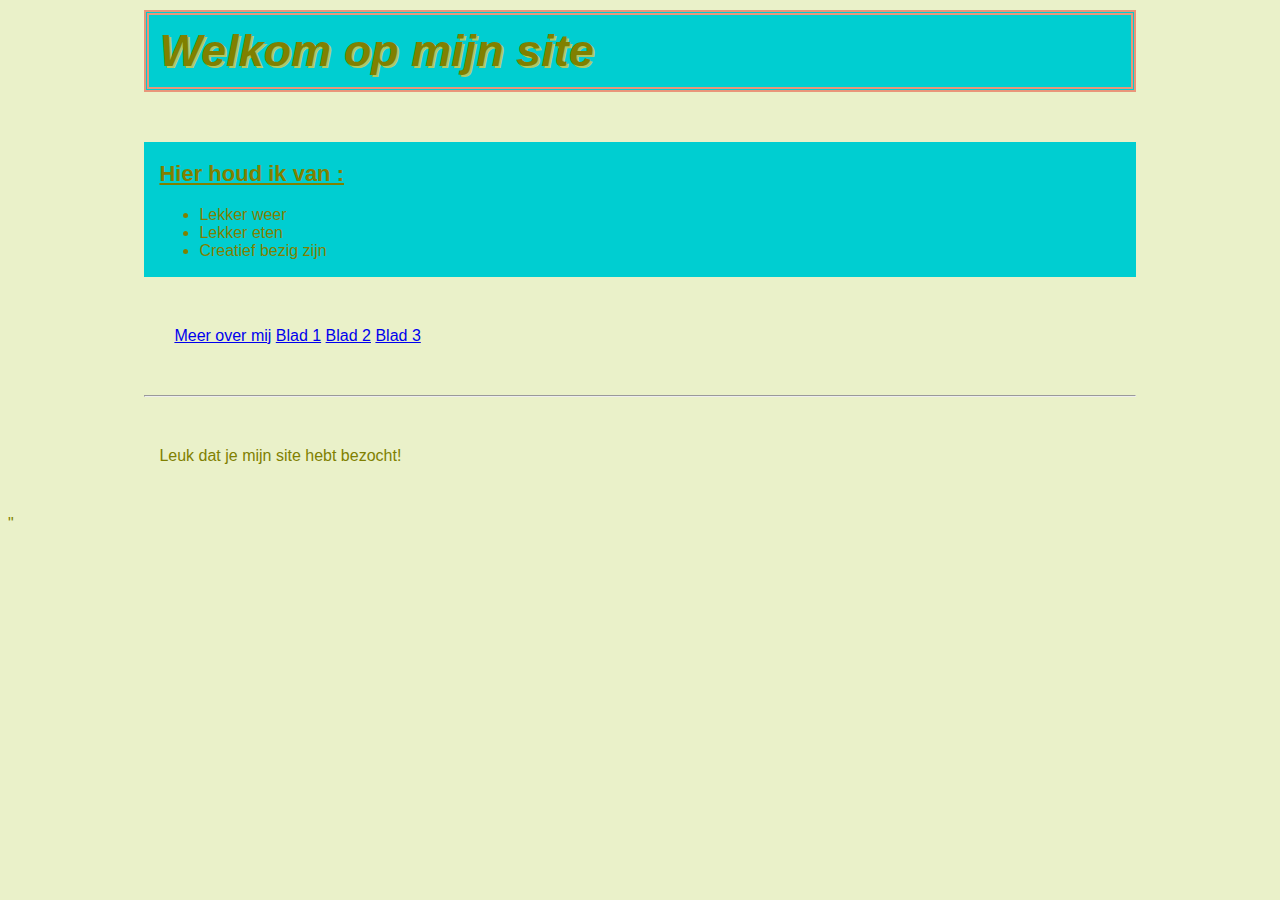
<file: index.html>
<!DOCTYPE html>
<html>

<head>
    <!-- hier zet je de code in de head tags -->
    <title> Mijn eerste project! </title>
    <link rel="stylesheet" type="text/css" href="styles.css">
    <style>
        h1 {
            font-size: 45px;
            font-style: oblique;
        }

        h2 {
            font-size: 22px;
            font-weight: bold;
            color: olive;
        }
    </style>
</head>

<body>
    <div class="container">

        <header>
            <h1 class="border text-shadow">Welkom op mijn site</h1>
        </header>


        <main class="border2">
            <h2 class="underlining">Hier houd ik van :</h2>
            <section>
                <ul>
                    <li>Lekker weer</li>
                    <li>Lekker eten</li>
                    <li>Creatief bezig zijn</li>
                </ul>
            </section>
        </main>

        <nav>
            <ul>
                <li class="inline"><a href="about.html">Meer over mij</a></li>
                <li class="inline"><a href="#">Blad 1</a></li>
                <li class="inline"><a href="#">Blad 2</a></li>
                <li class="inline"><a href="#">Blad 3</a></li>
            </ul>
        </nav>

        <hr class="box2">

        <footer class="box2">
            <p>Leuk dat je mijn site hebt bezocht!</p>
        </footer>

    </div>"
    <!-- hier zet je de code in de body tags-->
</body>

</html>
</file>
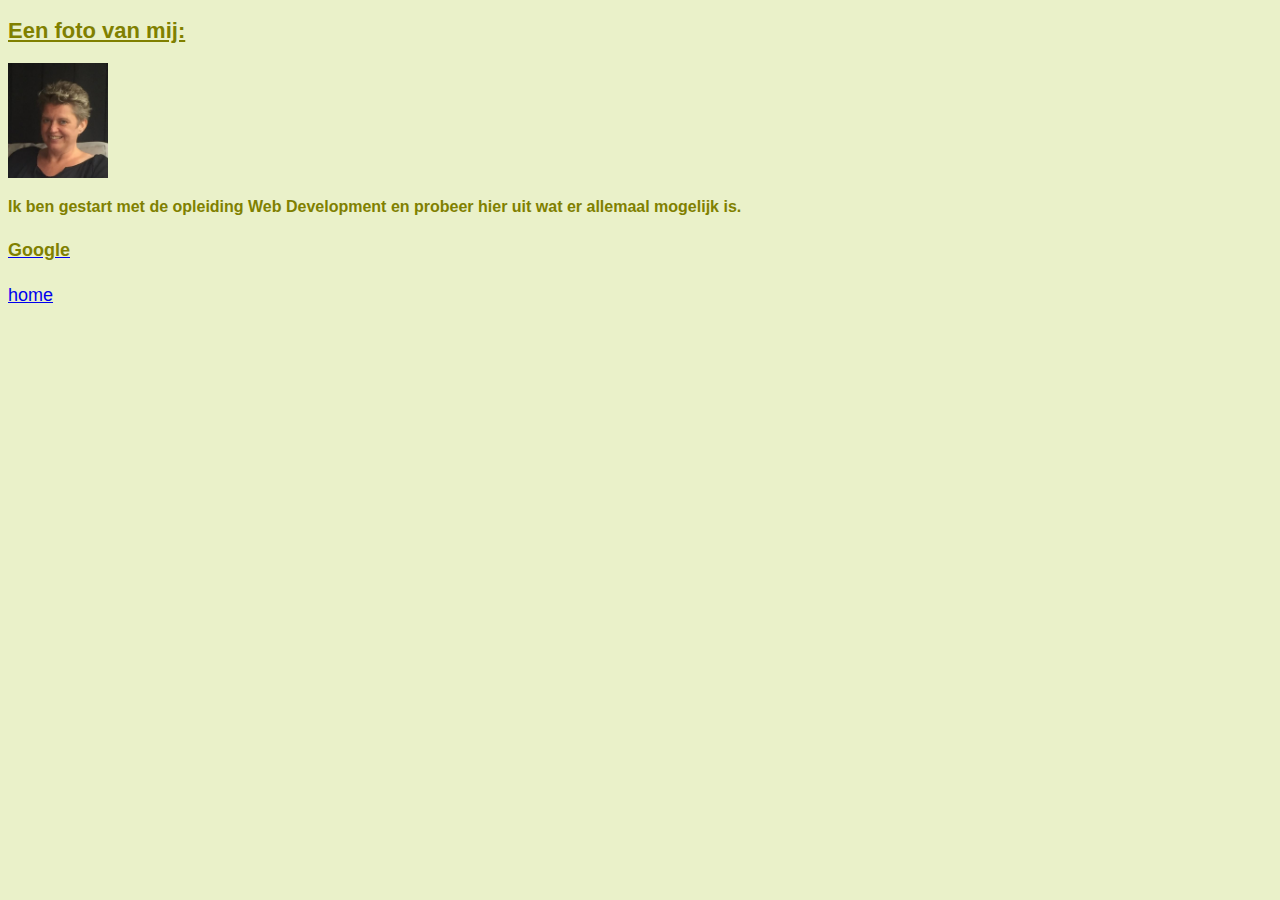
<file: about.html>
<!DOCTYPE html>
<html>

<head>
    <link rel="stylesheet" type="text/css" href="styles.css">
    <title>Meer over mij</title>
</head>
<style>
    h2 {
        font-size: 22px;
        font-weight: bold;
        color: olive
    }

    h3 {
        font-size: 16px;
    }

    h4,
    nav {
        font-size: 18px;
        color: olive
    }
</style>

<body>
    <header>
        <h2 class="underlining">Een foto van mij:</h2>
        <img width="100" src="Foto wilma.jpeg" />
    </header>
    <main>
        <h3>Ik ben gestart met de opleiding Web Development en probeer hier uit wat er allemaal mogelijk is.</h3>
    </main>
    <nav>
        <a href="http://google.nl" target="_blank">
            <h4>Google</h4>
        </a>
        <a href="index.html">home</a>
    </nav>
    <!-- hier zet je de code in de body tags-->
</body>

</html>
</file>
<file: styles.css>
body{
    background-color:rgb(234, 241, 201);
    color:olive;
    font-family: 'Segoe UI', Tahoma, Geneva, Verdana, sans-serif;
      }

.container{
    width:80%;
    margin:auto;
}      

.border {
    margin:10px;
    padding:10px;
    border: 5px double rgb(193, 240, 64);
    border-color:darksalmon;
    background-color:darkturquoise;
    }

.border2 {
    margin:50px 10px;
    padding:1px 15px;
    border-color:darksalmon;
    background-color:darkturquoise;
       
}    

.underlining {
    text-decoration-line: underline;
    }

.text-shadow {
    text-shadow: 2px 2px #aec963;
}   

.box1{
    margin:50px 10px;
    padding:0px 15px;
    
}

.inline{
    display:inline;
    }

.box2{
    margin:50px 10px;
    padding:0px 15px;
}
</file>
